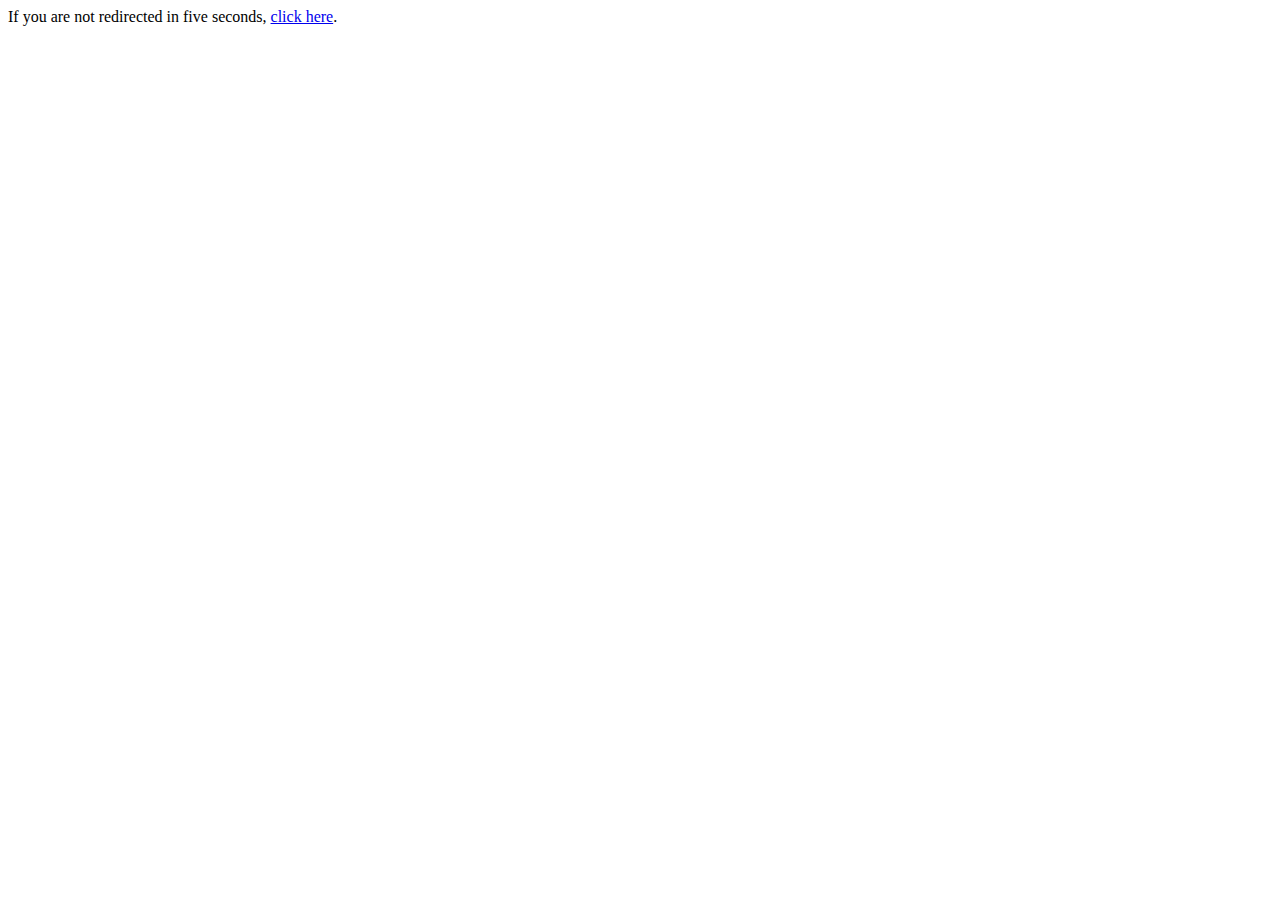
<file: index.html>
<html lang="ro">

<head>
    <title>Ghid TV</title>
    <meta http-equiv="refresh" content="5; URL=TvGuide.html?id=2021-11-20_0020"/>
</head>
<body>
<p>If you are not redirected in five seconds, <a href="TvGuide.html/">click here</a>.</p>
</body>

</html>
</file>
